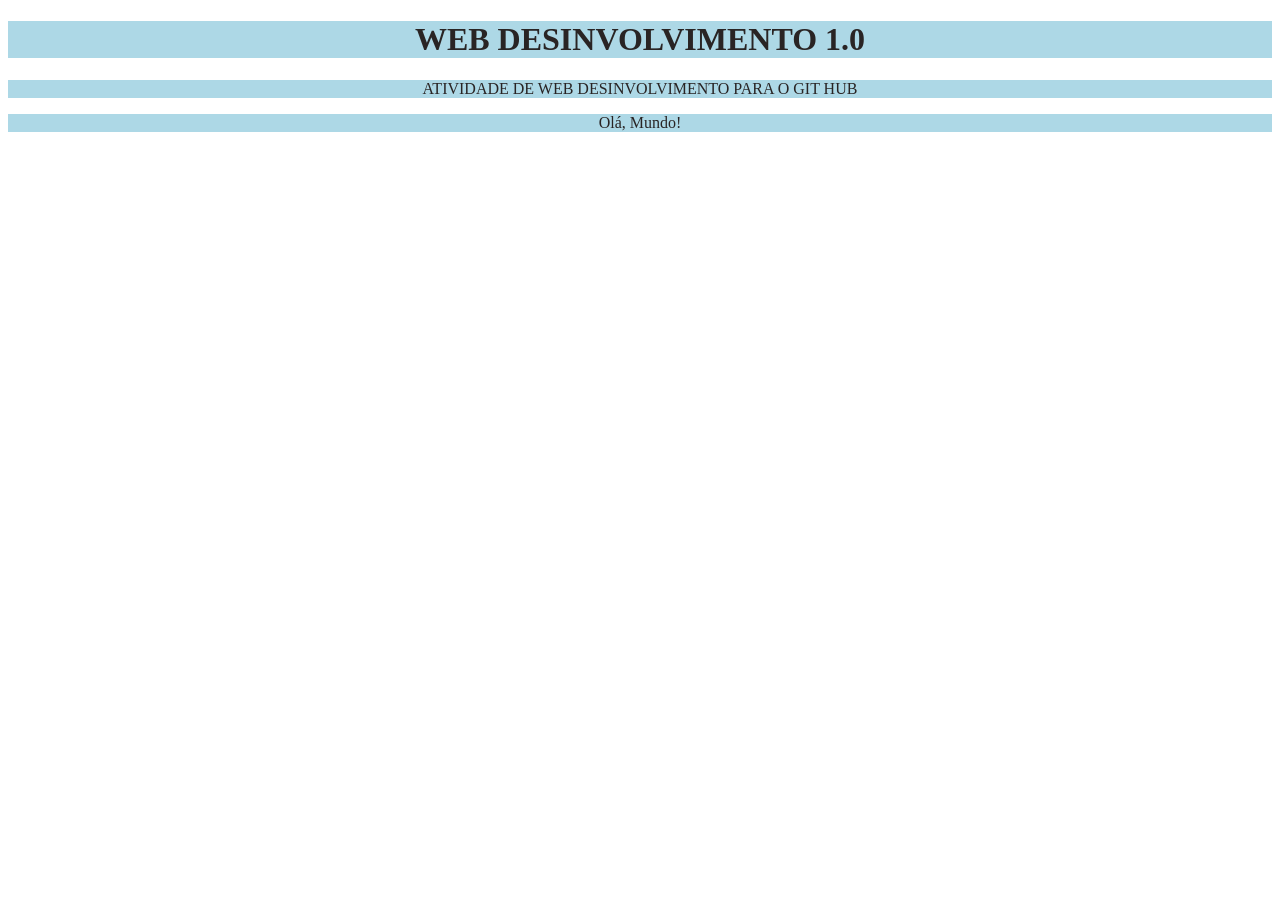
<file: index.html>
<!DOCTYPE html>
<html lang="pt-BR">
<head>
    <meta charset="UTF-8">
    <meta name="viewport" content="width=device-width, initial-scale=1.0">
    <title>Atividade IFCE</title>
    <link rel="stylesheet" href="style.css">
    <link rel="shortcut icon" href="imagens/ifce.ico" type="image/x-icon">
<body>
    <h1>WEB DESINVOLVIMENTO 1.0 </h1>
    <p>ATIVIDADE DE WEB DESINVOLVIMENTO PARA O GIT HUB</p>
    <p>Olá, Mundo!</p>
</body>
</html>
</file>
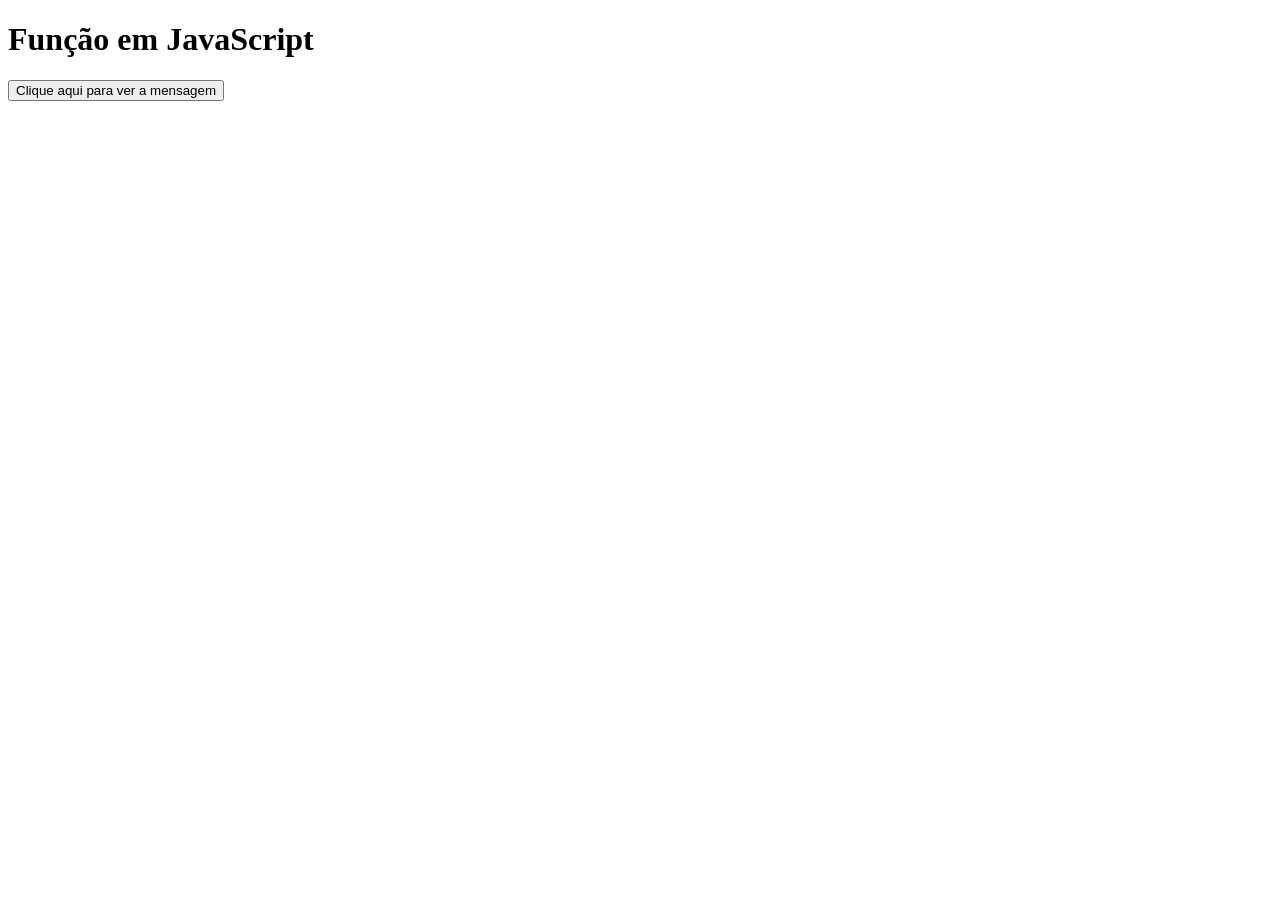
<file: p1.html>
<!DOCTYPE html>
<html lang="pt-br">
<head>
    <meta charset="UTF-8">
    <meta name="viewport" content="width=device-width, initial-scale=1.0">
    <title>Função Olá, Mundo!</title>
    <script>
        function mostrarMensagem() {
            alert("Olá, Mundo!!!");
        }
    </script>
</head>
<body>
    <h1>Função em JavaScript</h1>
    <button onclick="mostrarMensagem()">Clique aqui para ver a mensagem</button>
</body>
</html>
</file>
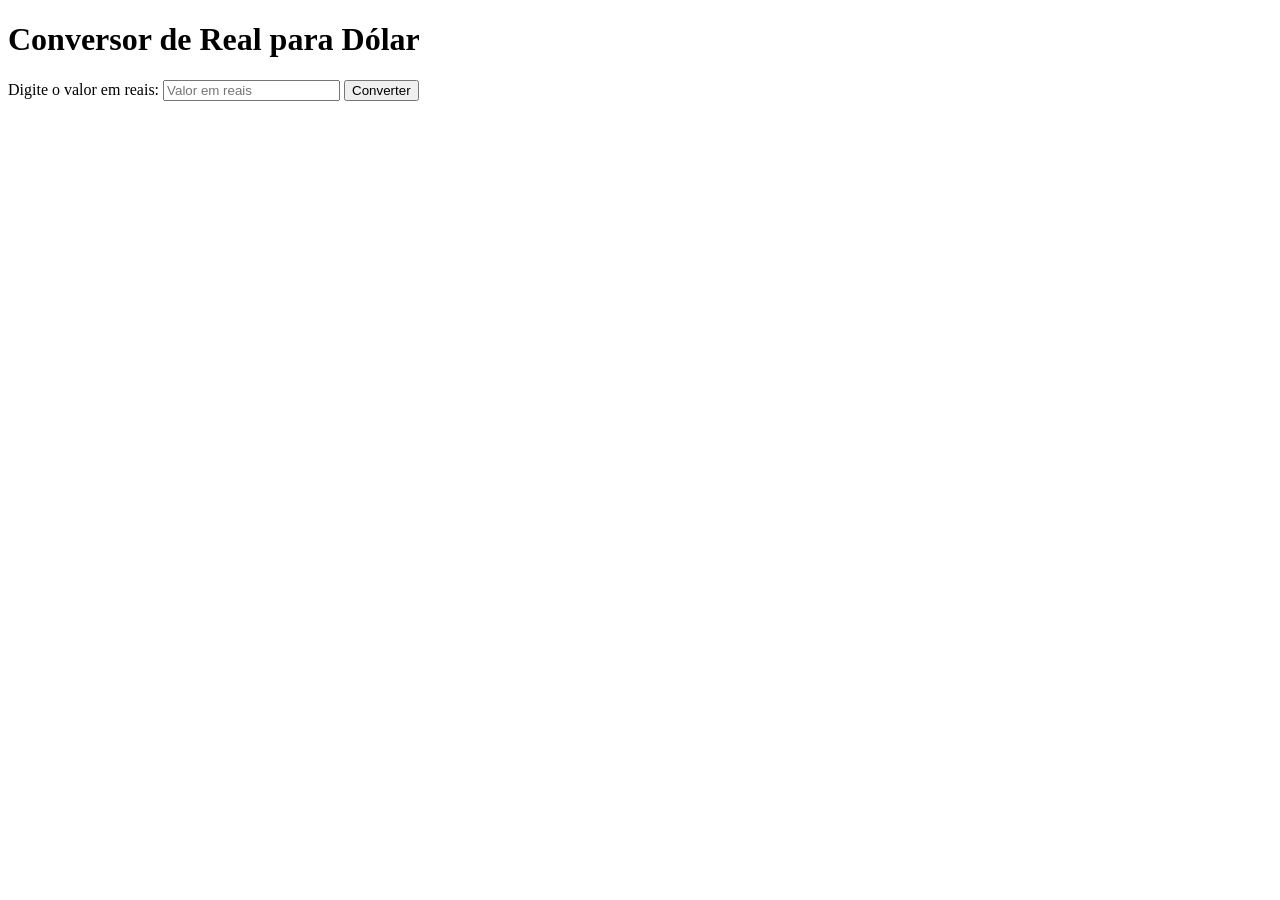
<file: p2.html>
<!DOCTYPE html>
<html lang="pt-br">
<head>
    <meta charset="UTF-8">
    <meta name="viewport" content="width=device-width, initial-scale=1.0">
    <title>Conversor de Real para Dólar</title>
    <script>
        function converterRealParaDolar() {
            var valorEmReais = parseFloat(document.getElementById("valorReais").value);
            var valorEmDolares = valorEmReais / 5; // 1 dólar = 5 reais
            alert("O valor em dólares é: $" + valorEmDolares.toFixed(2));
        }
    </script>
</head>
<body>
    <h1>Conversor de Real para Dólar</h1>
    <label for="valorReais">Digite o valor em reais:</label>
    <input type="number" id="valorReais" placeholder="Valor em reais">
    <button onclick="converterRealParaDolar()">Converter</button>
</body>
</html>
</file>
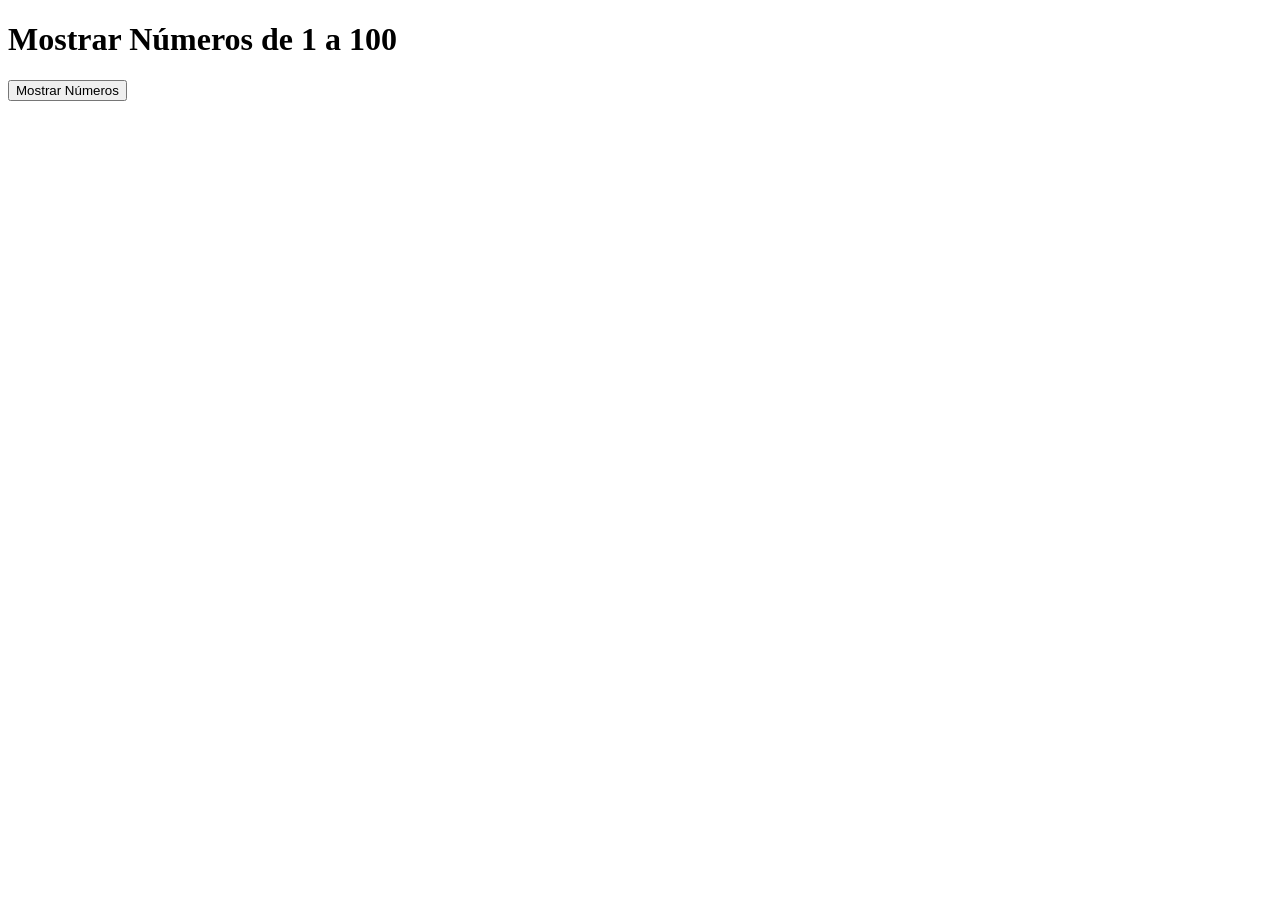
<file: p3.html>
<!DOCTYPE html>
<html lang="pt-br">
<head>
    <meta charset="UTF-8">
    <meta name="viewport" content="width=device-width, initial-scale=1.0">
    <title>Números de 1 a 100</title>
    <script>
        function mostrarNumeros() {
            var numeros = "";
            for (var i = 1; i <= 100; i++) {
                numeros += i + " "; // Adiciona o número e um espaço
            }
            document.getElementById("resultado").innerText = numeros;
        }
    </script>
</head>
<body>
    <h1>Mostrar Números de 1 a 100</h1>
    <button onclick="mostrarNumeros()">Mostrar Números</button>
    <p id="resultado"></p> <!-- Onde os números serão exibidos -->
</body>
</html>
</file>
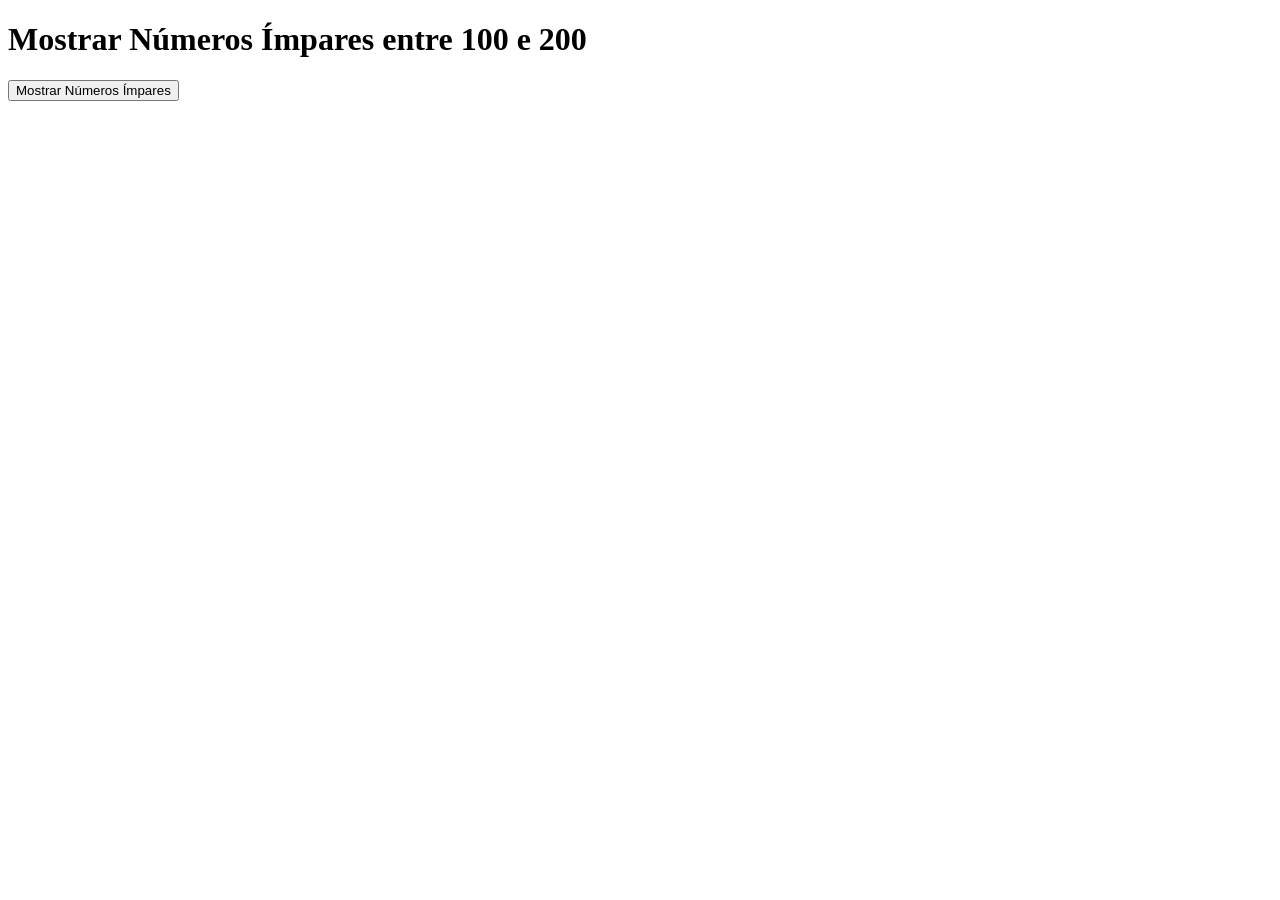
<file: p4.html>
<!DOCTYPE html>
<html lang="pt-br">
<head>
    <meta charset="UTF-8">
    <meta name="viewport" content="width=device-width, initial-scale=1.0">
    <title>Números Ímpares de 100 a 200</title>
    <script>
        function mostrarImpares() {
            var impares = "";
            for (var i = 101; i < 200; i += 2) { // Começa de 101 (ímpar) e vai de 2 em 2
                impares += i + " ";
            }
            document.getElementById("resultado").innerText = impares;
        }
    </script>
</head>
<body>
    <h1>Mostrar Números Ímpares entre 100 e 200</h1>
    <button onclick="mostrarImpares()">Mostrar Números Ímpares</button>
    <p id="resultado"></p> <!-- Onde os números ímpares serão exibidos -->
</body>
</html>
</file>
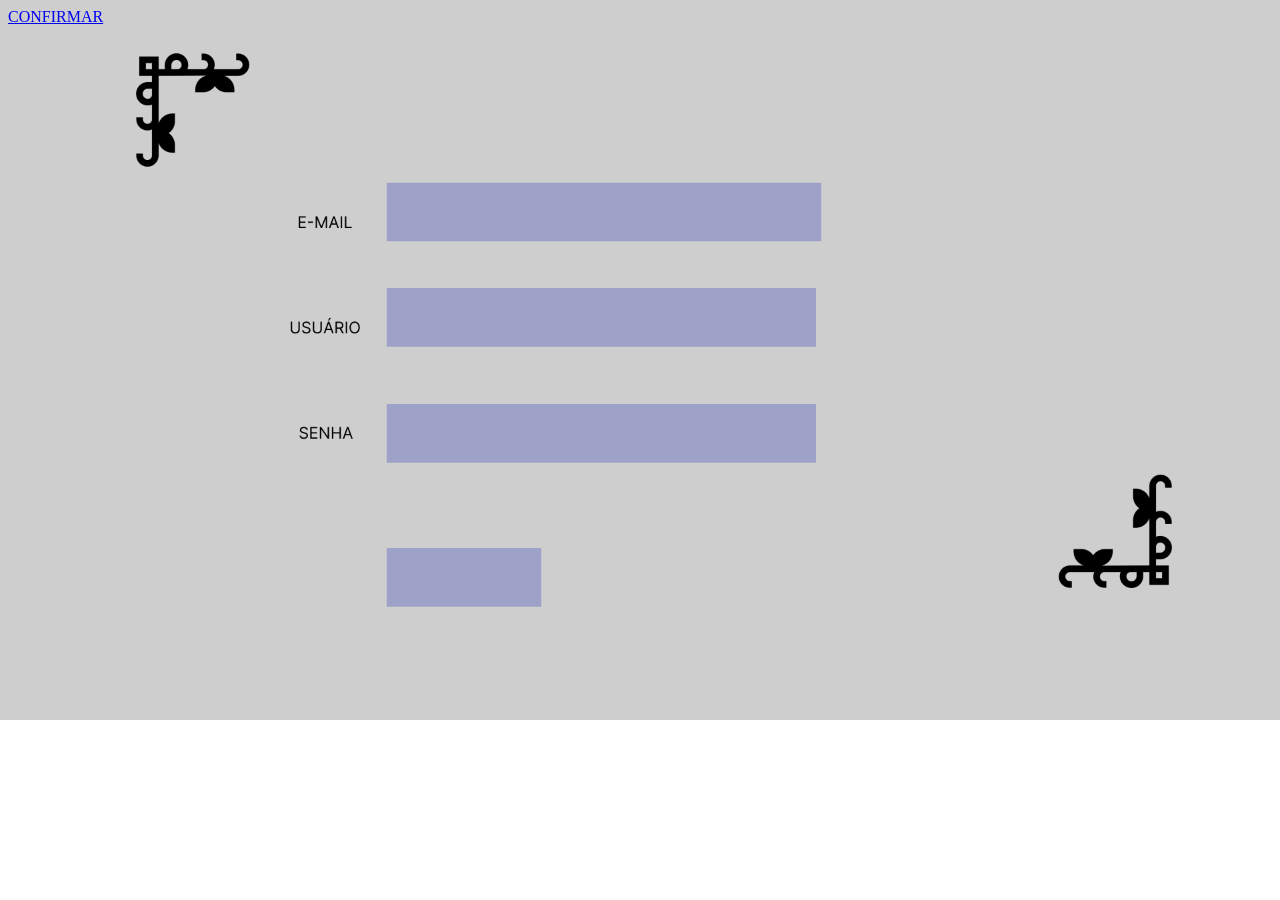
<file: pag003.html>
<!DOCTYPE html>
<html lang="pt-BR">
<head>
    <meta charset="UTF-8">
    <meta name="viewport" content="width=device-width, initial-scale=1.0">
    <link rel="stylesheet" href="pag003.css">
    <title>Buddy Companion</title>
</head>
<body>

    <div class="confirmar">
        <a href="#">CONFIRMAR</a>
    </div>
    
</body>
</html>
</file>
<file: style.css>
body p, h1{
    background-color: lightblue;
    text-align: center;
    color: rgb(41, 36, 36);
}
</file>
<file: pag003.css>
body{
    background-repeat: no-repeat;
    background-size: cover;
    background-image: url(imagens/pag003.png);
}
</file>
